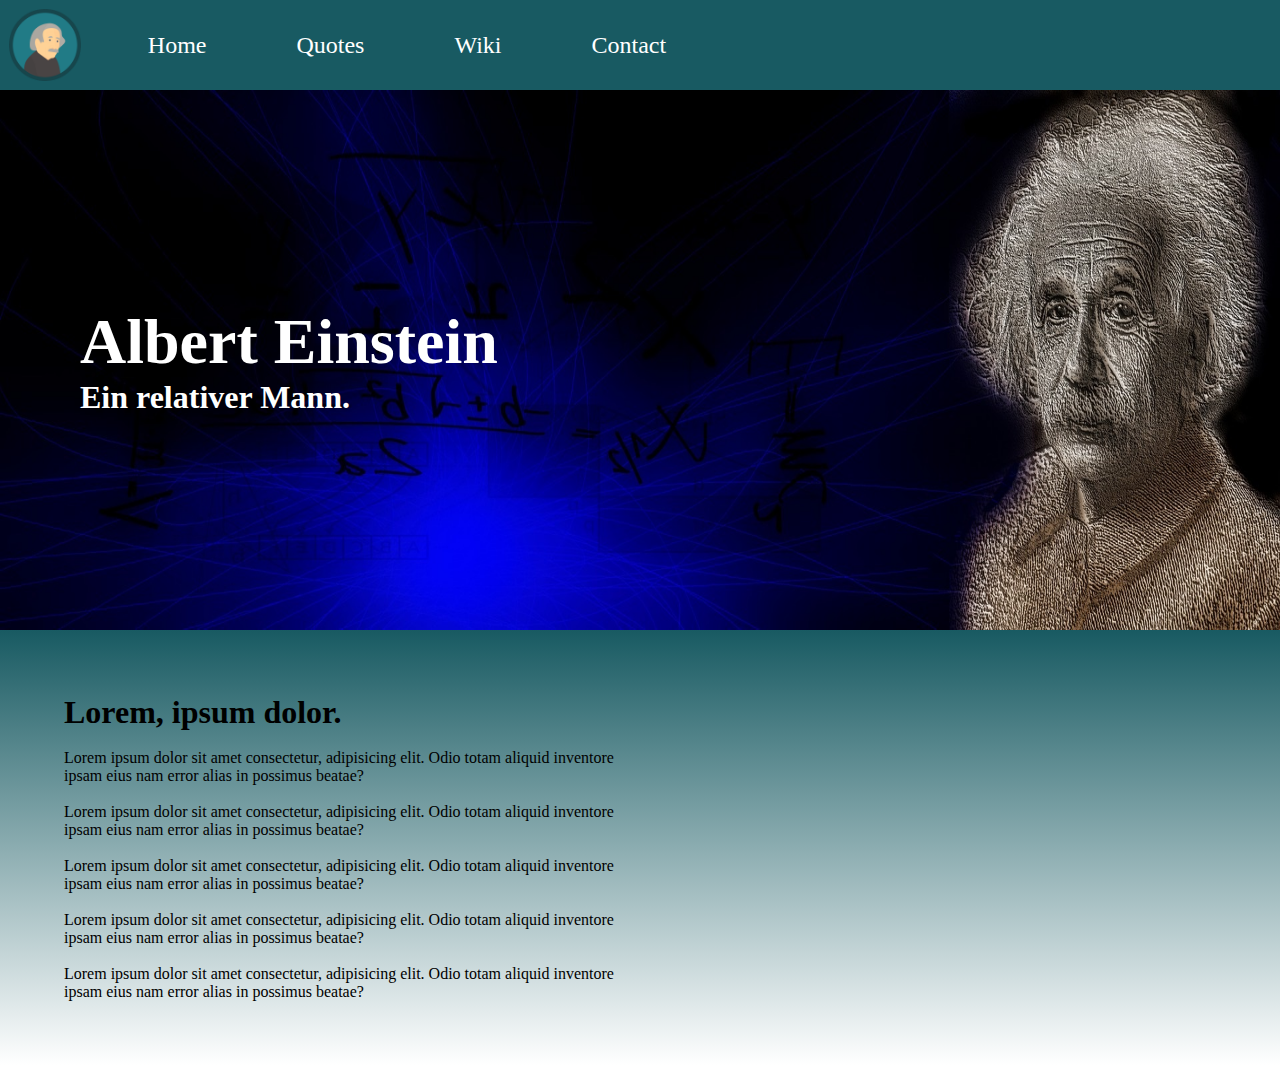
<file: Manuel/Advanced/index.html>
<!DOCTYPE html>
<html lang="en">
<head>
    <meta charset="UTF-8">
    <meta http-equiv="X-UA-Compatible" content="IE=edge">
    <meta name="viewport" content="width=device-width, initial-scale=1.0">
    <title>Document</title>
    <link rel="stylesheet" href="main.css">
</head>
<body>
    <nav class="navbar">
        <a href="index.html" class="nav-link"><img src="pics/logo.png" alt="" class="nav-img"></a>
        <ul class="nav-list">
            <li class="nav-item"><a href="index.html" class="nav-link">Home</a></li>
            <li class="nav-item"><a href="#" class="nav-link">Quotes</a></li>
            <li class="nav-item"><a href="https://de.wikipedia.org/wiki/Albert_Einstein" target="_blank" class="nav-link">Wiki</a></li>
            <li class="nav-item"><a href="#" class="nav-link">Contact</a></li>
        </ul>
    </nav>

    <div class="hero">
        <h1 class="hero-h1">Albert Einstein</h1>
        <h3 class="hero-h3">Ein relativer Mann.</h3>
    </div>

    <div class="main">
        <h1 class="main-h1">Lorem, ipsum dolor.</h1>
        <p class="main-p">Lorem ipsum dolor sit amet consectetur, adipisicing elit. Odio totam aliquid inventore ipsam eius nam error alias in possimus beatae?</p>
        <p class="main-p">Lorem ipsum dolor sit amet consectetur, adipisicing elit. Odio totam aliquid inventore ipsam eius nam error alias in possimus beatae?</p>
        <p class="main-p">Lorem ipsum dolor sit amet consectetur, adipisicing elit. Odio totam aliquid inventore ipsam eius nam error alias in possimus beatae?</p>
        <p class="main-p">Lorem ipsum dolor sit amet consectetur, adipisicing elit. Odio totam aliquid inventore ipsam eius nam error alias in possimus beatae?</p>
        <p class="main-p">Lorem ipsum dolor sit amet consectetur, adipisicing elit. Odio totam aliquid inventore ipsam eius nam error alias in possimus beatae?</p>
    </div>
</body>
</html>
</file>
<file: Manuel/Advanced/main.css>
* {
  margin: 0;
  padding: 0;
  -webkit-box-sizing: border-box;
          box-sizing: border-box;
}

.navbar {
  height: 10vh;
  width: 100%;
  display: -webkit-box;
  display: -ms-flexbox;
  display: flex;
  background-color: #185a62;
}

.navbar .nav-img {
  height: 100%;
  padding: 10%;
}

.navbar .nav-list {
  list-style-type: none;
  display: -webkit-box;
  display: -ms-flexbox;
  display: flex;
  margin-left: 1vw;
  overflow: hidden;
}

.navbar .nav-list .nav-item {
  display: -webkit-box;
  display: -ms-flexbox;
  display: flex;
  -webkit-box-align: center;
      -ms-flex-align: center;
          align-items: center;
}

.navbar .nav-list .nav-item .nav-link {
  font-size: 1.5em;
  text-decoration: none;
  display: block;
  color: white;
  padding: 5vh;
}

.navbar .nav-list .nav-item .nav-link:hover {
  background-color: #227d87;
}

.hero {
  height: 60vh;
  width: 100%;
  padding-left: 5em;
  background-image: url("pics/hero.jpg");
  background-repeat: no-repeat;
  background-size: 100% 100%;
  display: -webkit-box;
  display: -ms-flexbox;
  display: flex;
  -webkit-box-orient: vertical;
  -webkit-box-direction: normal;
      -ms-flex-direction: column;
          flex-direction: column;
  -webkit-box-pack: center;
      -ms-flex-pack: center;
          justify-content: center;
}

.hero .hero-h1 {
  font-size: 4em;
  color: white;
}

.hero .hero-h3 {
  font-size: 2em;
  color: white;
}

.main {
  background-image: -webkit-gradient(linear, left top, left bottom, from(#185a62), to(white));
  background-image: linear-gradient(180deg, #185a62, white);
  padding: 5vw;
}

.main .main-h1 {
  font-size: 2em;
}

.main .main-p {
  max-width: 50%;
  margin-top: 2vh;
  font-size: 1em;
}
/*# sourceMappingURL=main.css.map */
</file>
